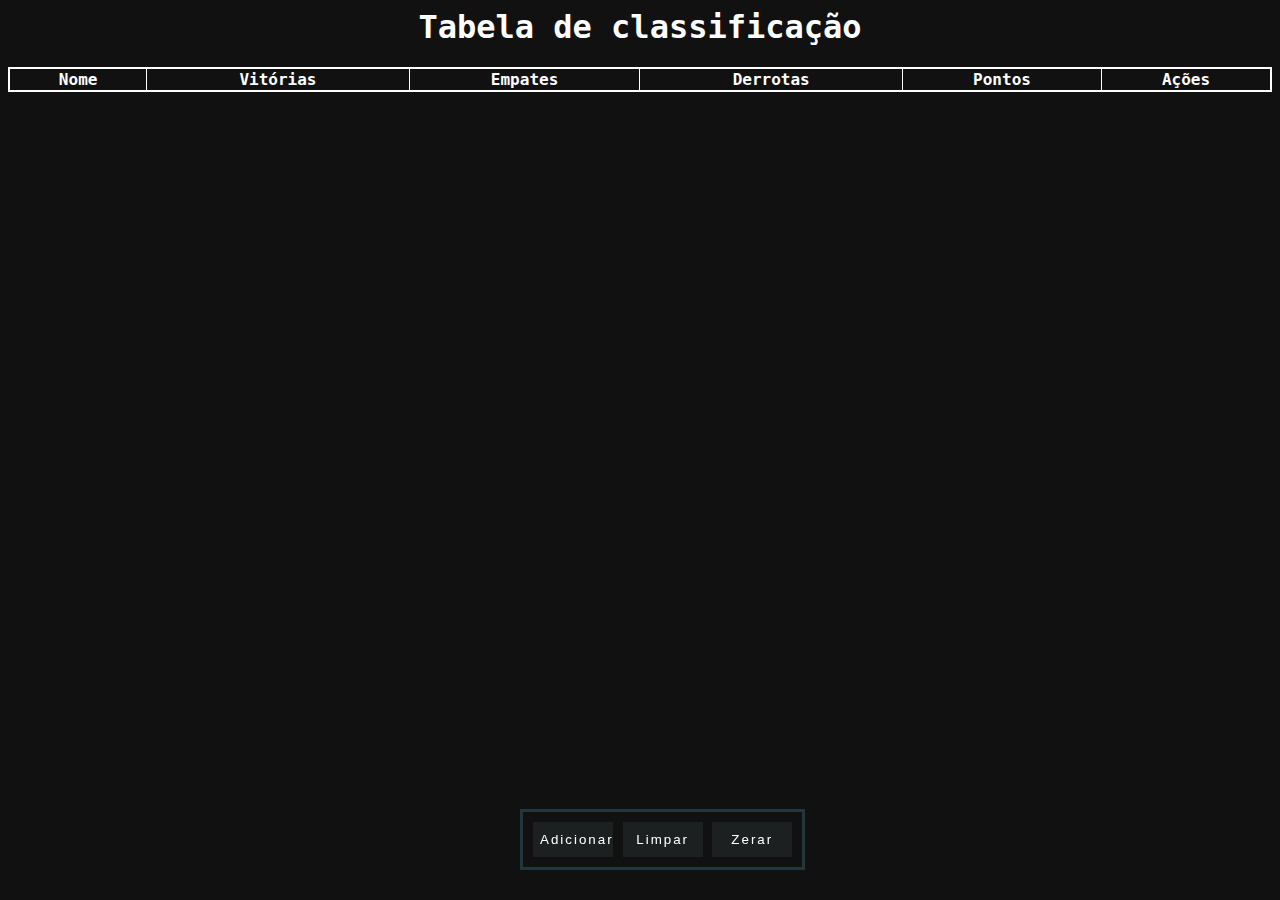
<file: 010 Tabela de Classificação/index.html>
<html>

<head>
    <title>
        Imersão Dev - Aula 06
    </title>
    <link rel="stylesheet" href="tabelaclass.css">
</head>

<body>
    <h1>Tabela de classificação</h1>

    <table style="width:100%">
        <thead>
            <tr>
                <th>Nome</th>
                <th>Vitórias</th>
                <th>Empates</th>
                <th>Derrotas</th>
                <th>Pontos</th>
                <th colspan="3">Ações</th>
            </tr>
        </thead>
        <tbody id="tabelaJogadores">
            <!--               <tr>
    <td>Paulo</td>
    <td>5</td>
    <td>3</td>
    <td>1</td>
    <td>7</td>
    <td><button onClick="adicionarVitoria()">Vitória</button></td>
    <td><button onClick="adicionarEmpate()">Empate</button></td>
    <td><button onClick="adicionarDerrota()">Derrota</button></td>
  </tr>
  <tr>
    <td>Rafa</td>
    <td>1</td>
    <td>4</td>
    <td>2</td>
    <td>7</td>
    <td><button onClick="adicionarVitoria()">Vitória</button></td>
    <td><button onClick="adicionarEmpate()">Empate</button></td>
    <td><button onClick="adicionarDerrota()">Derrota</button></td>
  </tr> -->
        </tbody>
    </table>
    <div class="botoes">
        <button class="estilo-botao" onclick="adicionarJogador()">Adicionar</button>
        <button class="estilo-botao" onclick="limparTabela()">Limpar</button>
        <button class="estilo-botao" onclick="zerarTabela()">Zerar</button>
    </div>
</body>

</html>
<script src="tabelaclass.js"></script>
</file>
<file: 010 Tabela de Classificação/tabelaclass.css>
* {
  text-align: center;
}

body {
  font-family: "Roboto Mono", monospace;
  min-height: 400px;
  background-image: url("https://www.alura.com.br/assets/img/imersoes/dev-2021/tabela-classificacao-bg.png");
  background-color: #111;
  background-size: 100%;
  background-position: center;
  background-repeat: no-repeat;
}

.container {
  text-align: center;
  padding: 20px;
  height: 100vh;
}

.page-title {
  color: #ffffff;
  margin: 0 0 5px;
}

.page-subtitle {
  color: #ffffff;
  margin-top: 5px;
}

.page-logo {
  width: 200px;
}

.alura-logo {
  width: 40px;
  position: absolute;
  top: 10px;
  right: 10px;
}

table {
  border: 2px solid white;
  border-collapse: collapse;
}

h1 {
  color: white;
}

th,
tr,
td {
  border: solid 1px white;
  color: white;
}

.botoes {
  border: 3px solid #22363c;
  padding: 10px;
  position: fixed;
  bottom: 30px;
  margin-left: 40%;
}

.botoes button {
  height: 35px;
  width: 80px;
}

.estilo-botao {
  color: #fff;
  letter-spacing: 2px;
  background-color: #1c2021;
  border: 1px solid transparent;
  height: 40px;
  width: 100px;
}

.estilo-botao:hover {
  background-color: #0e0027;
}
</file>
